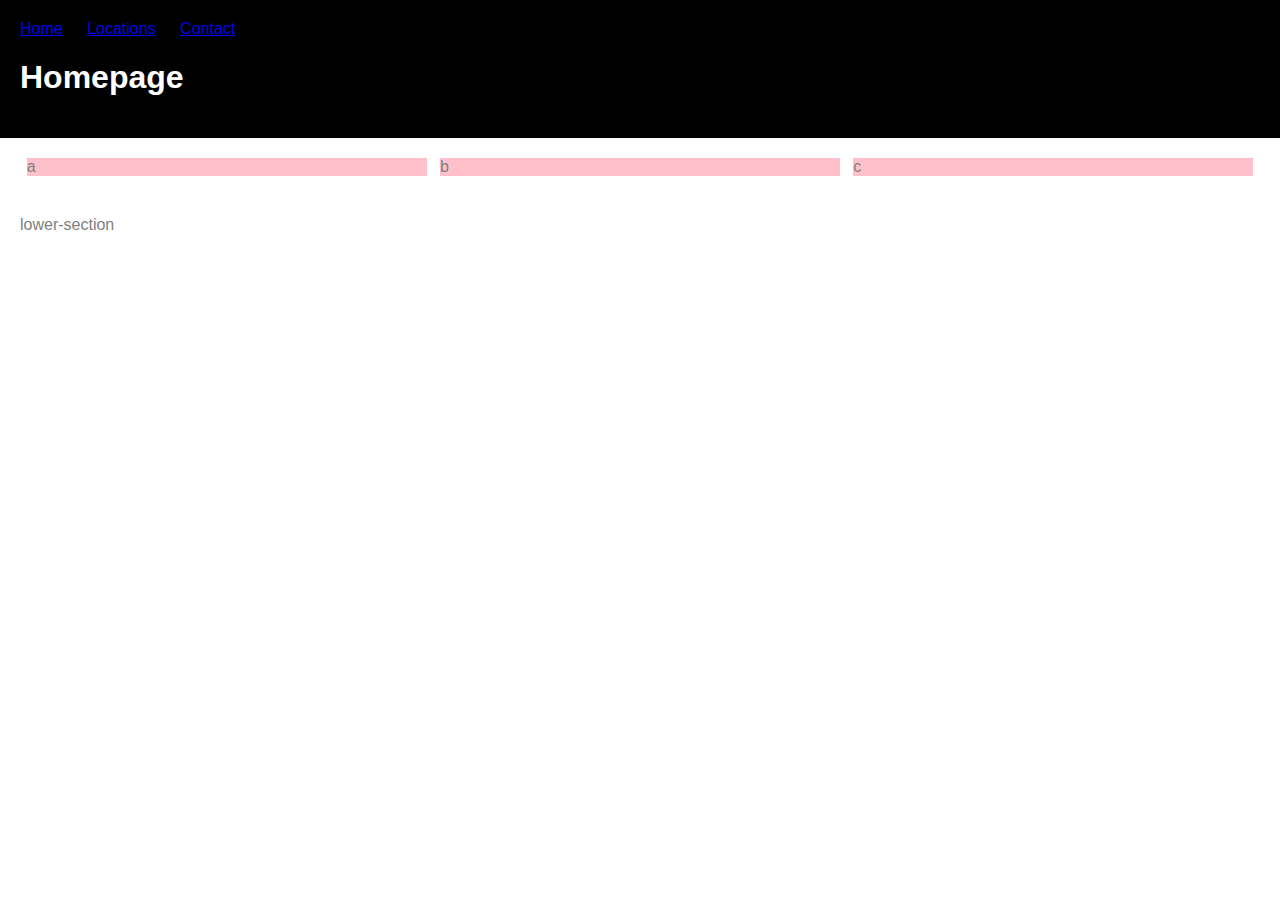
<file: bassam final project WD/index.html>
<!DOCTYPE html>
<html>
    <head>
       <title>Bassam Final Project</title>
       <link rel="stylesheet" href="style.css">
    </head>
    <body>

        <header>
            <nav>
                <ul>
                    <li><a href="index.html">Home</a></li>
                     <li><a href="locations.html">Locations</a></li>
                      <li><a href="contact.html">Contact</a><li>
                </ul>
            </nav>

         <h1>Homepage</h1>

        </header>

        <section>
            <div>a</div>
            <div>b</div>
            <div>c</div>
        </section>
        <section>lower-section</section>
        
    </body>
</html>
</file>
<file: bassam final project WD/style.css>
body{
    background: white;
    color: white;
    font-family: Arial, Helvetica, sans-serif;
    margin: 0;
    padding: 0;

}
header{
    background: black;
    padding: 20px;

}
section{
    background: white;
    color: gray;
    padding: 20px;
    display: flex;
    flex-direction: row;
}
div{
    background: pink;
    margin: auto;
    width: 400px;
}
ul{
    margin:0;
    padding:0;
    list-style-type: none;
li{
    display:inline-block;
    margin-right: 20px;
}

}
img{
    width: 20%;
    height: 20%;
    text-align: center;


}
</file>
